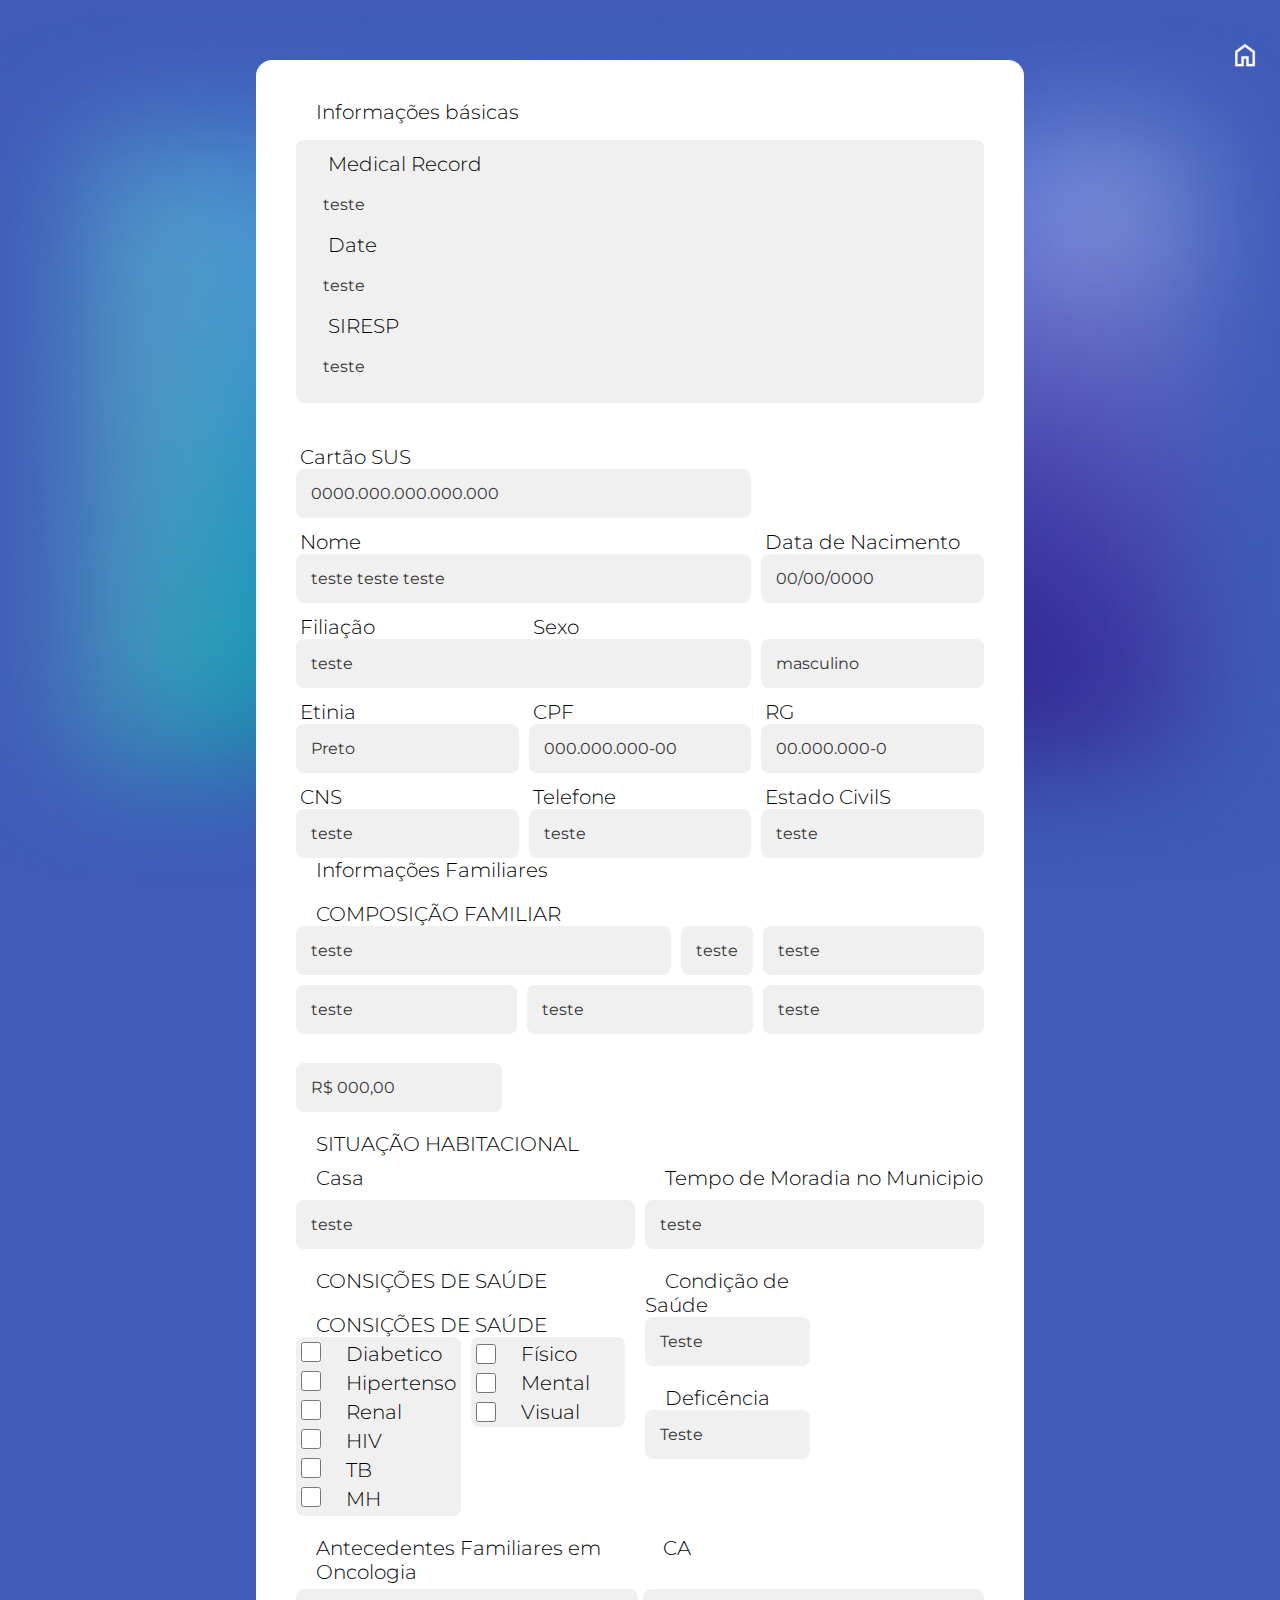
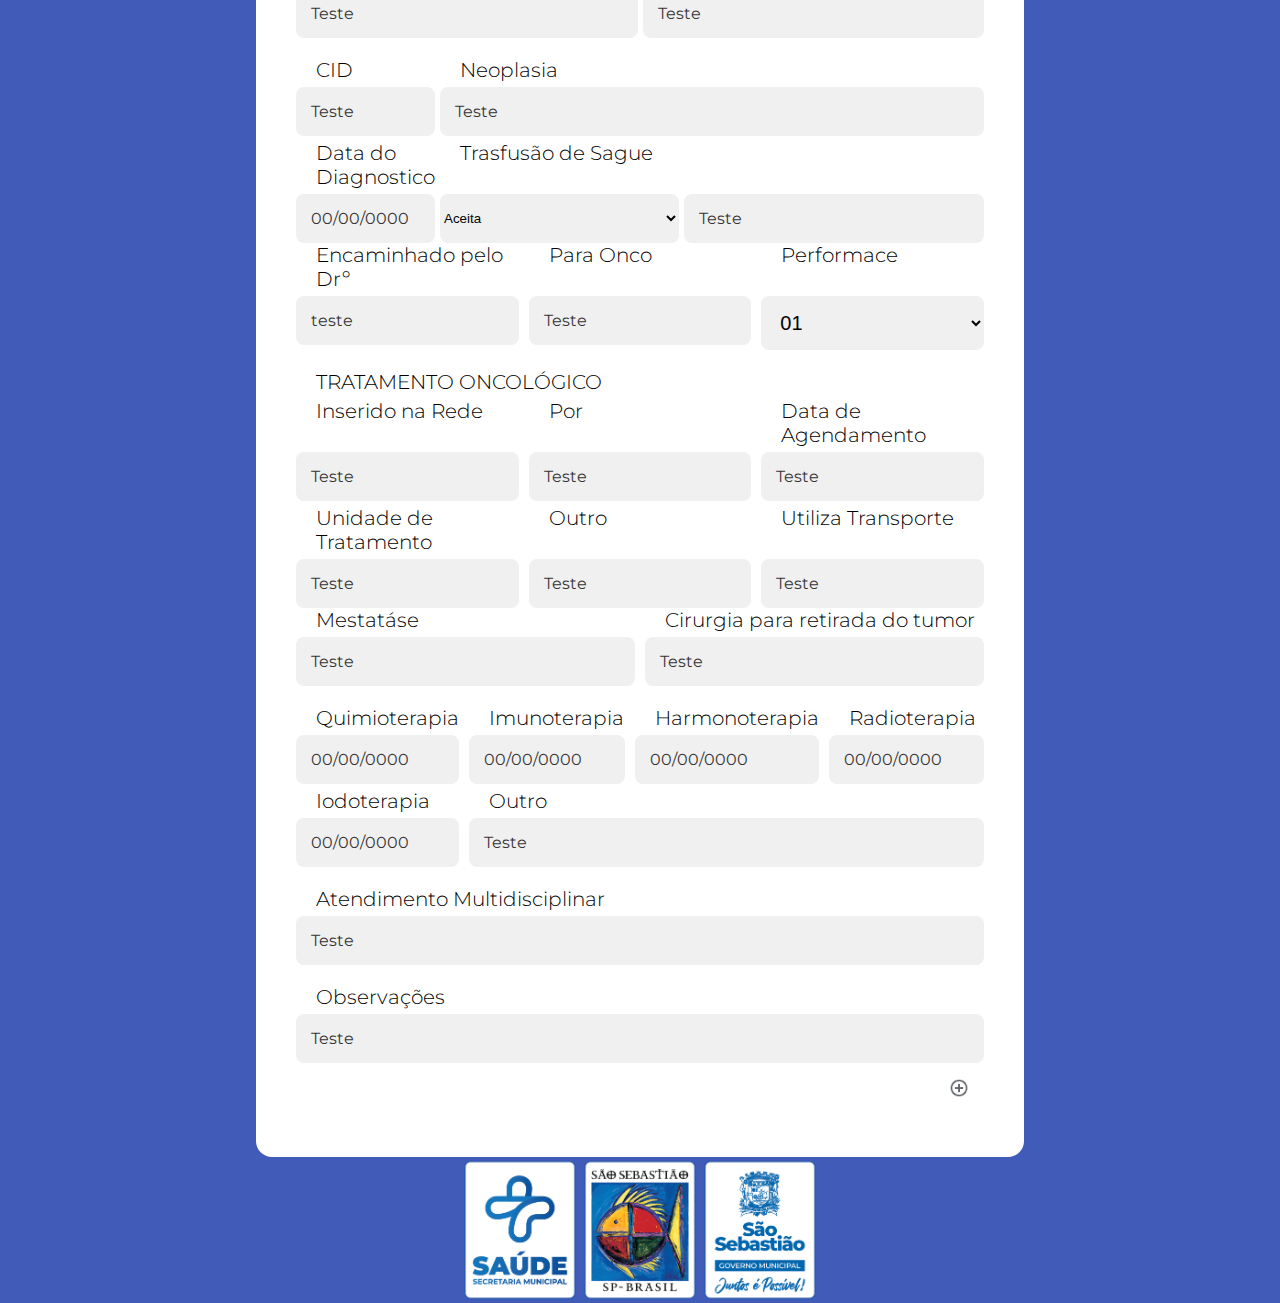
<file: src/html/cadastrado.html>
<!DOCTYPE html>
<html lang="pt-BR">
<head>
    <link rel="preconnect" href="https://fonts.googleapis.com">
    <link rel="preconnect" href="https://fonts.gstatic.com" crossorigin>
    <link href="https://fonts.googleapis.com/css2?family=Montserrat:ital,wght@0,100..900;1,100..900&display=swap" rel="stylesheet">
    <meta charset="UTF-8">
    <meta name="viewport" content="width=device-width, initial-scale=1.0">
    
    
    <link rel="stylesheet" href="../style/styleSelectTeste.css"/> 
 

        <title>Usuario cadastrado</title>
</head>
<body>

        <section id="base-information" class="container">
            <h2>
                Informações básicas
            </h2>
            <form action="/submit" method="post">
                <section class="header">
                                
                <div class="datafirst">
                        <label for="medicalRecord">Medical Record</label>
                        <div class="fieldOfdata" id="medicalRecord"> 
                            <p>teste</p>
                        </div>
                        
                        <label for="date">Date</label>
                        <div class="fieldOfdata" id="date">
                            <p>teste</p>
                        </div>

                        
                        <label for="SIRESP">SIRESP</label>
                        <div class="fieldOfdata" id="SIRESP">
                            <p>teste</p>
                        </div>
                </div>
                </section >

                <section class="personalInformations">
                    <label id="suaCard" class="label" for="suaCard">Cartão SUS</label>
                    <div id="suaCard">
                        <p>0000.000.000.000.000</p>
                    </div>

                    <label class="label" id="name" for="name">Nome</label>
                    <label class="label1gap" for="dateOfBirth">Data de Nacimento</label>
                    <div id="name">
                        <p>teste teste teste</p>
                    </div>
                    
                    <div id="dateOfBirth">
                        <p>00/00/0000</p>
                    </div> <!--campo de data -->
                    
                    <label class="label" for="afiliation">Filiação</label>
                    <label class="label1gap" for="gender">Sexo</label>

                    <div id="afiliation">
                        <p>teste</p>
                    </div> <!--campo de filiação -->
                    <div id="gender">
                        <p>masculino</p>
                    </div> <!--campo de sexo -->
                    



                    <label class="oneLabel" for="Raça">Etinia</label>
                    <label class="oneLabel" for="CPF">CPF</label>
                    <label class="oneLabel" for="RG">RG</label>

                    <div id="Raça"><p>Preto</p></div><!--campo de Etinia -->
                    <div id="CPF"><p>000.000.000-00</p></div><!--campo de CPF -->
                    <div id="RG"><p>00.000.000-0</p></div><!--campo de RG -->
                    

                    <label class="oneLabel" for="CNS">CNS</label>
                    <label class="oneLabel" for="phoneNumber">Telefone</label>
                    <label class="oneLabel" for="civilStatus">Estado CivilS</label>

                    <div id="CNS">
                        <p>teste</p>
                    </div><!--campo de cns -->
                    <div id="phoneNumber">
                        <p>teste</p>
                    </div><!--campo de PHONE -->
                    <div id="civilStatus">
                        <p>teste</p>
                    </div><!--campo de estado civil-->
                    
                </section>

            </form>

            <h2>
                Informações Familiares
            </h2>
            <form action="/submit" method="post">

                <section class="familyInformations">
                    <h5> 
                        COMPOSIÇÃO FAMILIAR
                    </h5>

                
                <section class="newMenber">
                    <div id="newMenberName" >
                        <p>teste</p>
                    </div>
                    <div id="newMenberOld" >
                        <p>teste</p>
                    </div>
                    <div id="newMenberPararents">
                        <p>teste</p>
                    </div>
                    <div id="newMenberEducation">
                        <p>teste</p>
                    </div>
                    <div id="newMenberProfession">
                        <p>teste</p>
                    </div>
                    <div id="newMenberIncome" >
                        <p>teste</p>
                    </div>

                    <br>
                </section>
                    
                <div id="newMenberIncomeTotal">
                    <p>R$ 000,00</p>
                </div>

                </section>



                <section class="home">
                    <h5>
                        SITUAÇÃO HABITACIONAL
                    </h5>

                    <label for="house">Casa</label>
                    <label for="stayHere">Tempo de Moradia no Municipio</label>

                    <div id="house">
                        <p>teste</p>
                    </div>               
                    <div id="stayHere">
                        <p>teste</p>
                    </div>

                </section>

            <section class="illnesses">

                <div class="health">
                        <h6>CONSIÇÕES DE SAÚDE</h6>
                        <h6>CONSIÇÕES DE SAÚDE</h6> <!--Legenda da segunda seção dessa div-->
                        <section class="healthdata">

                            <input id="Diabetic" type="checkbox">
                            <label for="Diabetic">Diabetico</label>

                            <input id="hypertensive" type="checkbox">
                            <label for="hypertensive">Hipertenso</label>
                            
                            <input id="renal" type="checkbox">
                            <label for="renal">Renal</label>

                            <input id="hiv" type="checkbox">
                            <label for="hiv">HIV</label>
                            
                            <input id="tb" type="checkbox">
                            <label for="tb">TB</label>
                            
                            <input id="mh" type="checkbox">
                            <label for="mh">MH</label>
                            
                        </section>

                    
                        <section class="healthdata disabled" >

                            <input id="physics" type="checkbox">
                            <label for="physics">Físico</label>

                            <input id="mental" type="checkbox">
                            <label for="mental">Mental</label>
                            
                            <input id="visual" type="checkbox">
                            <label for="visual">Visual</label>

                        </section>

                </div>

                <div class="health">

                    <section class="otherData">  

                        <label  for="otherCondition">Condição de Saúde</label>
                        <div id="otherCondition">
                            <p>Teste</p>
                        </div>

                        <label id="labelotherCondition" for="otherDeficiency">Deficência</label>
                        <div id="otherDeficiency">
                            <p>Teste</p>
                        </div>

                    </section>    

                </div>
            </section>


            <section class="antecedent">   
                    <label for="antecedentFamily">Antecedentes Familiares em Oncologia</label>
                    <label for="ca">CA</label>
                    
                    <div>
                        <p>Teste</p>
                    </div>                
                    <div id="ca">
                        <p>Teste</p>
                    </div>
            </section>

            <section class="oncology">
            
                <label id="CID" for="CID">CID</label>
                <label id="neoplasia" for="neoplasia">Neoplasia</label>

                <div id="CID">
                    <p>Teste</p>
                </div><!--CID-->            
                <div id="neoplasia">
                    <p>Teste</p>
                </div> <!--Neoplasia-->

                <label for="dateOfDiagnostic">Data do Diagnostico</label>
                <label id="trasfusionlabel" for="trasfusion">Trasfusão de Sague</label>
           

                <div id="dateOfDiagnostic">
                 <p>   00/00/0000</p>
                </div><!--data do diagnostico-->
                
                <select class="trasfusionBload"> <!--input de trasfus-->
                    <option value="aceita">Aceita</option>
                </select>
                
                

                <div id="chemotherapy">
                    <p>Teste</p>
                </div>

            </section>


            </form>

            <form action="/submit" method="post">

                <section class="dateDoctors">
                
                     <label for="forwardedBy">Encaminhado pelo Drº</label>
                     <label for="forOnco">Para Onco</label>
                     <label for="performance">Performace</label>
     
                     <div id="forwardedBy" type="text">
                        <p>teste</p>
                     </div><!--Encaminhado pelo Drº-->            
                     <div id="forOnco">
                        <p>Teste</p>
                     </div><!--Para Onco-->            
                     <select id="performance"> <!--Performace-->
                         <option value="1">01</option>             
                     </select>
                 
                </section>
     
                <section class="treatment">
                 <h6>TRATAMENTO ONCOLÓGICO</h6>
                     <label for="">Inserido na Rede</label>
                     <label for="">Por</label>
                     <label for="">Data de Agendamento</label>
     
                     <div>
                        <p>Teste</p>
                     </div>
                     <div>
                        <p>Teste</p>
                     </div>
                     <div>
                        <p>Teste</p>
                     </div>
     
                     <label for="">Unidade de Tratamento</label>
                     <label for="">Outro</label>
                     <label for="">Utiliza Transporte</label>
                     <div>
                        <p>Teste</p>
                    </div>
                     <div>
                        <p>Teste</p>
                    </div>
                     <div>
                        <p>Teste</p>
                    </div>
     
     
                </section>
     
                <section class="surgery">
                     <label for="metastasis">Mestatáse</label>
                     <label for="surgeryDate">Cirurgia para retirada do tumor</label>
     
                     <div id="metastasis">
                        <p>Teste</p>
                     </div>         
                     <div id="surgeryDate">
                        <p>Teste</p>
                     </div>
     
                </section>
     
                <section class="treatmentDates">
                     <label for="quimioterapia">Quimioterapia</label>
                     <label for="imunoterapia">Imunoterapia</label>
                     <label for="harmonoterapia">Harmonoterapia</label>
                     <label for="radioterapia">Radioterapia</label>
     
     
                     <div id="quimioterapia" >
                        <p>00/00/0000</p>
                     </div><!--Quimioterapia-->               
                     <div id="imunoterapia" >
                        <p>00/00/0000</p>
                     </div> <!--Im</div>unoterapia-->              
                     <div id="harmonoterapia" >
                        <p>00/00/0000</p>
                     </div> <!--Harmonoterapia-->              
                     <div id="radioterapia" >
                        <p>00/00/0000</p>
                     </div> <!--Radioterapia-->
     
     
     
                     <label for="iodoterapia">Iodoterapia</label>
                     <label id="outro" for="outro">Outro</label>
     
                     <div id="iodoterapia">
                        <p>00/00/0000</p>
                    </div>
                    <div id="outro">
                        <p>Teste</p>
                    </div>
     
     
                </section>
     
                <section id="otherObs" class="other">
                         <label for="atendiment">Atendimento Multidisciplinar</label>
                         <div>
                            <p>Teste</p>
                         </div>
     
                         <label for="observations">Observações</label>
                         <div class="obs">
                            <p>Teste</p>
                         </div>
                       
                         <nav id="moreMember">
                            <span id="moreMemberFamily" class="moreMember">
                                <img src="../utils/add_circle_24dp_5F6368_FILL0_wght400_GRAD0_opsz24.png" alt="">
                            </span>                            
                        </nav>

                </section>
     
                
              </form>

            
        
        </section>

  <div id="containerHome">
    <img src="../utils/home_24dp_5F6368_FILL0_wght400_GRAD0_opsz24.png" alt="Icone prara voltar ao opções">
  </div>
    <footer>
        <img class="imgfooter" src="../utils/Logos-02.png" alt="">
        <img class="imgfooter" src="../utils/Logos-03.png" alt="">
        <img class="imgfooter" src="../utils/Logos-04.png" alt="">
    </footer>
    <script src="../js/cadUser.js"></script>
</body>
</html>
</file>
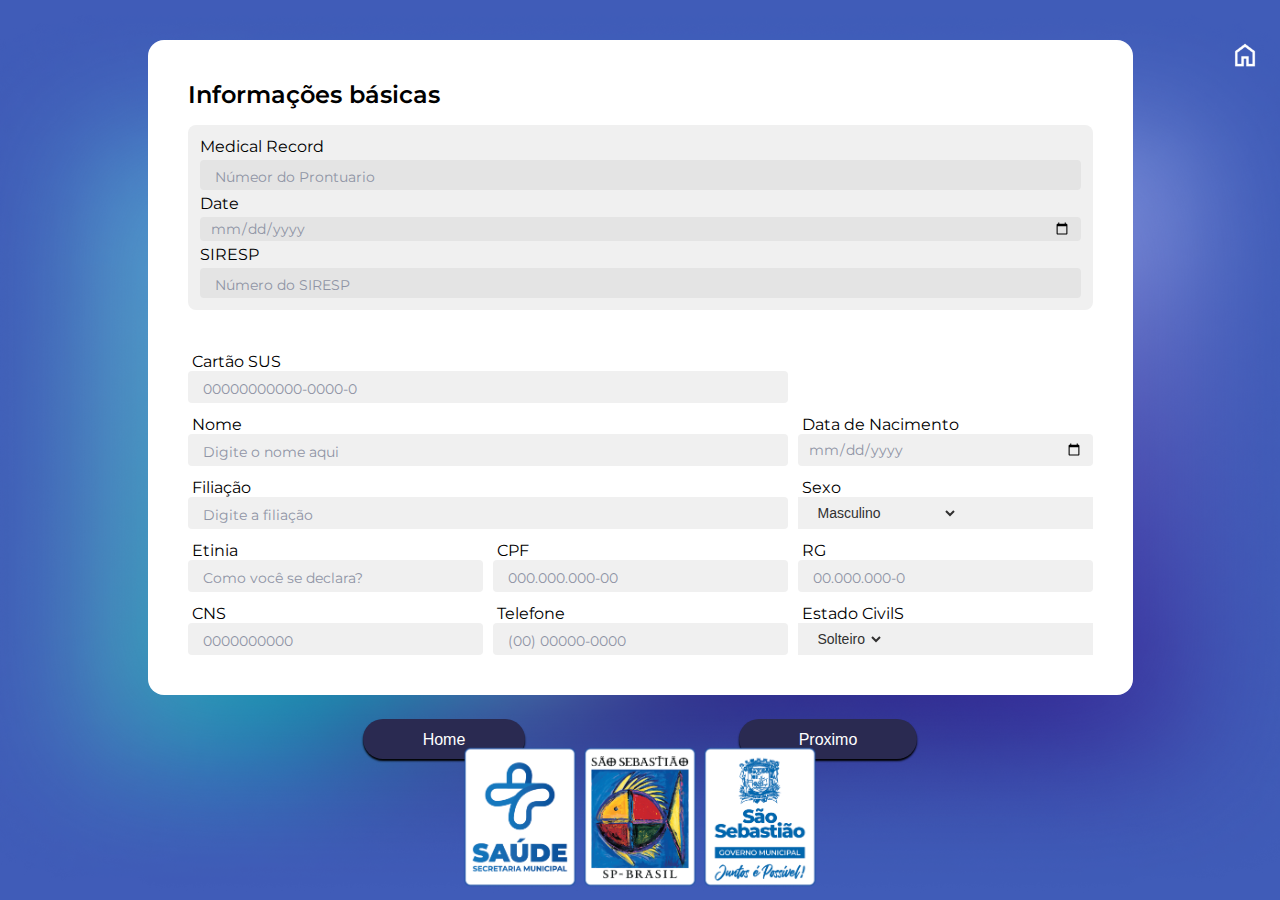
<file: src/html/registerClient.html>
<!DOCTYPE html>
<html lang="pt-BR">
<head>
    <link rel="preconnect" href="https://fonts.googleapis.com">
    <link rel="preconnect" href="https://fonts.gstatic.com" crossorigin>
    <link href="https://fonts.googleapis.com/css2?family=Montserrat:ital,wght@0,100..900;1,100..900&display=swap" rel="stylesheet">
    <meta charset="UTF-8">
    <meta name="viewport" content="width=device-width, initial-scale=1.0">
    <link rel="stylesheet" href="../style/registerClientPag1.css"/>  
       
    <title>Basic Informations</title>
</head>
<body>

    <main class="container">
      <section class="formContainer">
        <h2>
            Informações básicas
        </h2>
         <form action="/submit" method="post">
            <section class="header">
                               
               <div class="datafirst">
                    <label for="medicalRecord">Medical Record</label>
                    <input class="fieldOfdata" type="text" id="medicalRecord" name="medicalRecord" placeholder="Númeor do Prontuario" >
                    
                    <label for="date">Date</label>
                    <input class="fieldOfdata" type="date" id="date" name="medicalRecord" >
                    
                    <label for="SIRESP">SIRESP</label>
                    <input class="fieldOfdata" type="text" id="SIRESP" name="medicalRecord" placeholder="Número do SIRESP">
               </div>
            </section >

            <section class="personalInformations">
                <label class="label" for="suaCard">Cartão SUS</label>
                <input type="text" id="suaCard" placeholder="00000000000-0000-0">

                <label class="label" for="name">Nome</label>
                <label class="label1gap" for="dateOfBirth">Data de Nacimento</label>
                <input type="text" id="name" placeholder="Digite o nome aqui">

                
                <input type="date" id="dateOfBirth" placeholder=""> <!--campo de data -->
                
                <label class="label" for="afiliation">Filiação</label>
                <label class="label1gap" for="gender">Sexo</label>

                <input type="text" id="afiliation" placeholder="Digite a filiação"> <!--campo de filiação -->
                
                <div class="gender" class="optionSelect">
                    <select id="valueOfSelected" id="gender" class="gender" class="selecte">
                        <option  value="consult">Masculino</option>
                        <option  value="register">Feminino</option>
                        <option  value="register">Outoros</option>
                        <option  value="register">Prefiro não informar</option>
                    </select>
                </div>
                



                <label class="oneLabel" for="Raça">Etinia</label>
                <label class="oneLabel" for="CPF">CPF</label>
                <label class="oneLabel" for="RG">RG</label>

                <input type="text" id="Raça" placeholder="Como você se declara?"><!--campo de Etinia -->
                <input type="text" id="CPF" placeholder="000.000.000-00"><!--campo de CPF -->
                <input type="text" id="RG" placeholder="00.000.000-0"><!--campo de RG -->
                

                <label class="oneLabel" for="CNS">CNS</label>
                <label class="oneLabel" for="phoneNumber">Telefone</label>
                <label class="oneLabel" for="civilStatus">Estado CivilS</label>

                <input type="text" id="CNS" placeholder="0000000000"><!--campo de cns -->
                <input type="text" id="phoneNumber" placeholder="(00) 00000-0000"><!--campo de PHONE -->
                <div class="gender" class="optionSelect"><!--campo de estado civil-->
                    <select id="valueOfSelected" id="gender" class="gender" class="selecte">
                        <option  value="consult">Solteiro</option>
                        <option  value="register">Casado</option>
                        <option  value="register">Outoros</option>
                    </select>
                </div>
                
            </section>

         </form>
      </section>
         <nav>
            <!-- mudar caminho com js -->
                <button id="homeButton" class="buttonBase" >
                    Home
                </button>
                <button id="nextButton" class="buttonBase" type="submit">
                    Proximo
                 </button>
        </nav>
       
    </main>

 
    <div id="containerHome">
        <img src="../utils/home_24dp_5F6368_FILL0_wght400_GRAD0_opsz24.png" alt="Icone prara voltar ao opções">
      </div>
      
    <footer>
   


  
            <img class="imgfooter" src="../utils/Logos-02.png" alt="">
            <img class="imgfooter" src="../utils/Logos-03.png" alt="">
            <img class="imgfooter" src="../utils/Logos-04.png" alt="">
       
    </footer>

    <script src="../js/registerPG1.js"></script>
   
</body>
</html>
</file>
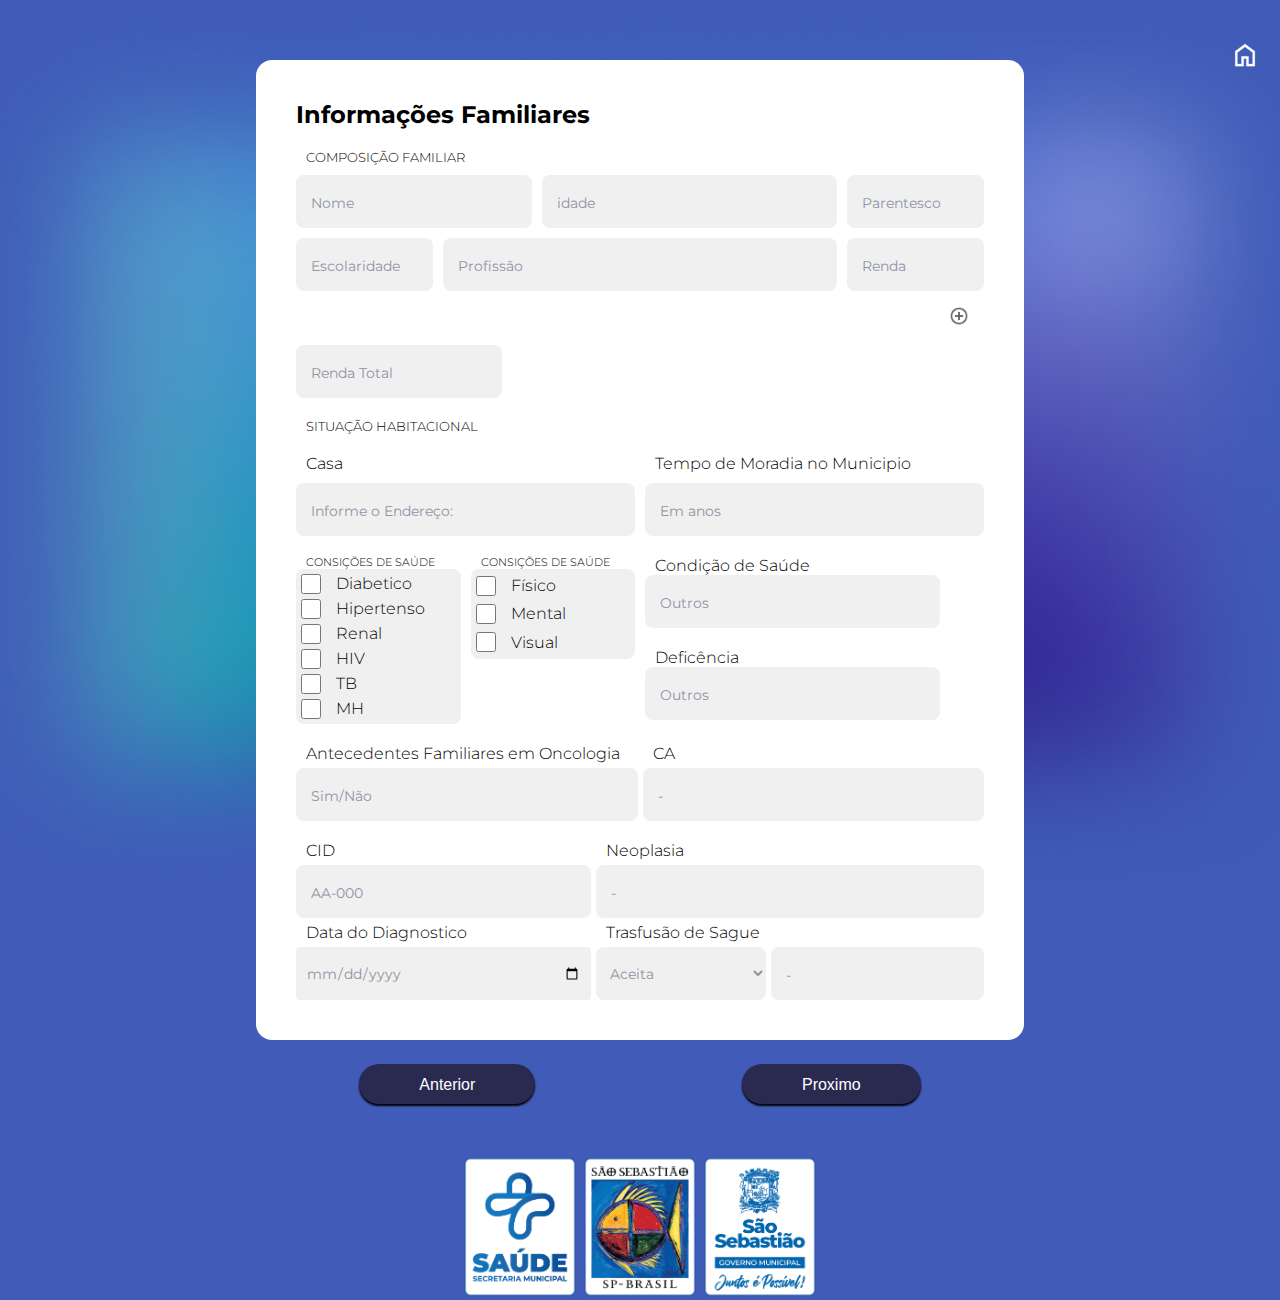
<file: src/html/registerClientFamily.html>
<!DOCTYPE html>
<html lang="pt-BR">
<head>
    <link rel="preconnect" href="https://fonts.googleapis.com">
    <link rel="preconnect" href="https://fonts.gstatic.com" crossorigin>
    <link href="https://fonts.googleapis.com/css2?family=Montserrat:ital,wght@0,100..900;1,100..900&display=swap" rel="stylesheet">
    <meta charset="UTF-8">
    <meta name="viewport" content="width=device-width, initial-scale=1.0">
    <link rel="stylesheet" href="../style/registerClientPag2.css"/>  
       
    
    <title>Informations Family</title>
</head>
<body>

    <main class="container">
        <h2>
            Informações Familiares
        </h2>
         <form action="/submit" method="post">

            <section class="familyInformations">
                <h5> 
                     COMPOSIÇÃO FAMILIAR
                </h5>

               
              <div id="members" id="containerId">
                <section class="newMenber">
                    <input type="text" id="newMenberName" placeholder="Nome">
                    <input type="text" id="newMenberOld" placeholder="idade">
                    <input type="text" id="newMenberPararents" placeholder="Parentesco">
                    <input type="text" id="newMenberEducation" placeholder="Escolaridade">
                    <input type="text" id="newMenberProfession" placeholder="Profissão">
                    <input type="text" id="newMenberIncome" placeholder="Renda">
                </section>
    
               
              </div>
                

            <nav id="moreMember">
                <span id="moreMemberFamily" class="moreMember">
                    <img src="../utils/add_circle_24dp_5F6368_FILL0_wght400_GRAD0_opsz24.png" alt="">
                </span>
            </nav>

            <input type="text" id="newMenberIncomeTotal" placeholder="Renda Total">

            </section>

            <section class="home">
                <h5>
                    SITUAÇÃO HABITACIONAL
                </h5>

                <label for="house">Casa</label>
                <label for="stayHere">Tempo de Moradia no Municipio</label>

                <input id="house" type="text" placeholder="Informe o Endereço:">               
                <input id="stayHere" type="text" placeholder="Em anos">

            </section>

           <section class="illnesses">

               <div class="health">
                    <h6>CONSIÇÕES DE SAÚDE</h6>
                    <h6>CONSIÇÕES DE SAÚDE</h6> <!--Legenda da segunda seção dessa div-->
                    <section class="healthdata">

                        <input id="Diabetic" type="checkbox">
                        <label for="Diabetic">Diabetico</label>

                        <input id="hypertensive" type="checkbox">
                        <label for="hypertensive">Hipertenso</label>
                        
                        <input id="renal" type="checkbox">
                        <label for="renal">Renal</label>

                        <input id="hiv" type="checkbox">
                        <label for="hiv">HIV</label>
                        
                        <input id="tb" type="checkbox">
                        <label for="tb">TB</label>
                        
                        <input id="mh" type="checkbox">
                        <label for="mh">MH</label>
                        
                    </section>

                  
                    <section class="healthdata disabled" >

                        <input id="physics" type="checkbox">
                        <label for="physics">Físico</label>

                        <input id="mental" type="checkbox">
                        <label for="mental">Mental</label>
                        
                        <input id="visual" type="checkbox">
                        <label for="visual">Visual</label>

                    </section>

               </div>

               <div class="health">

                <section class="otherData">  

                    <label  for="otherCondition">Condição de Saúde</label>
                    <input id="otherCondition" type="text" placeholder="Outros">

                    <label id="labelotherCondition" for="otherDeficiency">Deficência</label>
                    <input id="otherDeficiency" type="text" placeholder="Outros">

                </section>    

            </div>
           </section>


           <section class="antecedent">   
                <label for="antecedentFamily">Antecedentes Familiares em Oncologia</label>
                <label for="ca">CA</label>
                
                <input type="text" placeholder="Sim/Não">                
                <input id="ca" type="text" placeholder="-">
           </section>

           <section class="oncology">
           
            <label id="CID" for="CID">CID</label>
            <label id="neoplasia" for="neoplasia">Neoplasia</label>

            <input id="CID" type="text" placeholder="AA-000"><!--CID-->            
            <input id="neoplasia" type="text" placeholder="-"> <!--Neoplasia-->







            <label for="dateOfDiagnostic">Data do Diagnostico</label>
            <label id="trasfusionlabel" for="trasfusion">Trasfusão de Sague</label>

           

            <input id="dateOfDiagnostic" type="date"><!--data do diagnostico-->
            
            <select class="trasfusionBload"> <!--input de trasfus-->
                <option value="aceita">Aceita</option>
                <option value="nao_aceita">Não Aceita</option>
            </select>
            
               

            <input id="chemotherapy" type="text" placeholder="-">

           </section>


         </form>
       
    </main>

    <nav>
        <!-- mudar caminho com js -->
            <button id="homeButton" class="buttonBase" >
                Anterior
            </button>
            <button id="nextButton" class="buttonBase" type="submit">
                Proximo
             </button>
    </nav>

    <div id="containerHome">
        <img src="../utils/home_24dp_5F6368_FILL0_wght400_GRAD0_opsz24.png" alt="Icone prara voltar ao opções">
      </div>
      
    <footer>

            <img class="imgfooter" src="../utils/Logos-02.png" alt="">
            <img class="imgfooter" src="../utils/Logos-03.png" alt="">
            <img class="imgfooter" src="../utils/Logos-04.png" alt="">
       
    </footer>
    <script src="../js/registerPG2.js"></script>
</body>
</html>
</file>
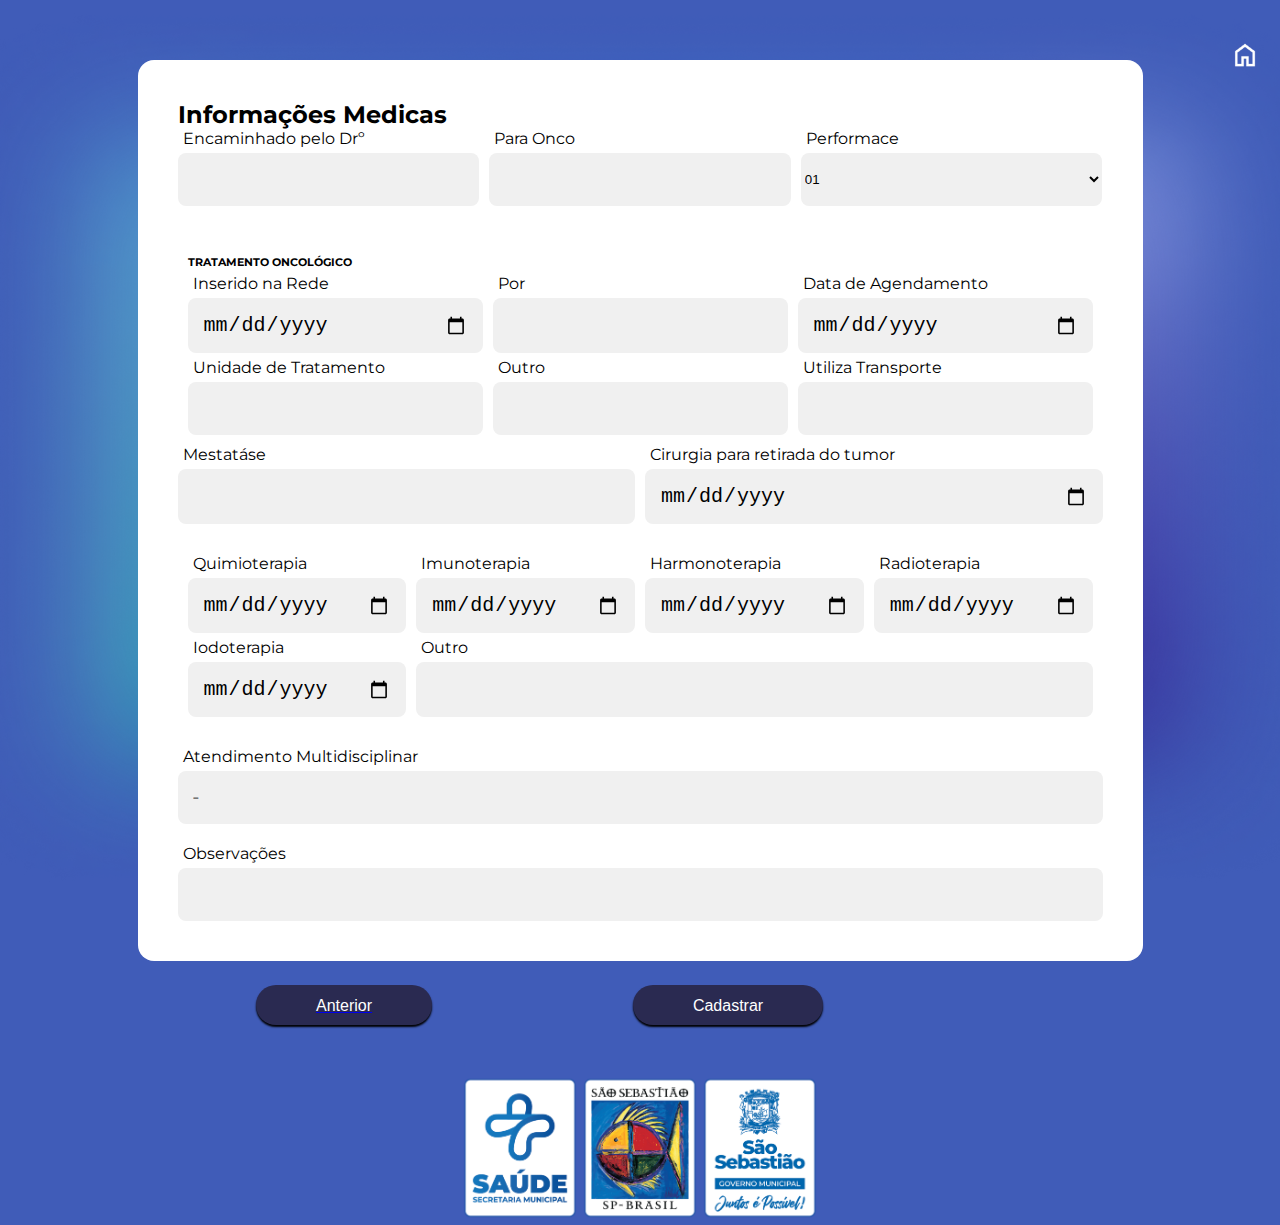
<file: src/html/registerMedicalInformation.html>
<!DOCTYPE html>
<html lang="pt-BR">
<head>
    <link rel="preconnect" href="https://fonts.googleapis.com">
    <link rel="preconnect" href="https://fonts.gstatic.com" crossorigin>
    <link href="https://fonts.googleapis.com/css2?family=Montserrat:ital,wght@0,100..900;1,100..900&display=swap" rel="stylesheet">
    <meta charset="UTF-8">
    <meta name="viewport" content="width=device-width, initial-scale=1.0">
    <link rel="stylesheet" href="../style/registerClientPag3.css"/>  
       
    
    <title>Medical Informations</title>
</head>
<body>

    <main class="container">
        <h2>
            Informações Medicas
        </h2>
         <form action="/submit" method="post">

           <section class="dateDoctors">
           
                <label for="forwardedBy">Encaminhado pelo Drº</label>
                <label for="forOnco">Para Onco</label>
                <label for="performance">Performace</label>

                <input id="forwardedBy" type="text"><!--Encaminhado pelo Drº-->            
                <input id="forOnco" type="text"><!--Para Onco-->            
                <select id="performance"> <!--Performace-->
                    <option value="1">01</option>
                    <option value="2">02</option>
                    <option value="3">03</option>
                    <option value="4">04</option>
                    <option value="5">05</option>                
                </select>
            
           </section>

           <section class="treatment">
            <h6>TRATAMENTO ONCOLÓGICO</h6>
                <label for="">Inserido na Rede</label>
                <label for="">Por</label>
                <label for="">Data de Agendamento</label>

                <input type="date">
                <input type="text">
                <input type="date">

                <label for="">Unidade de Tratamento</label>
                <label for="">Outro</label>
                <label for="">Utiliza Transporte</label>
                <input type="text">
                <input type="text">
                <input type="text">


           </section>

           <section class="surgery">
                <label for="metastasis">Mestatáse</label>
                <label for="surgeryDate">Cirurgia para retirada do tumor</label>

                <input id="metastasis" type="text">          
                <input id="surgeryDate" type="date">

           </section>

           <section class="treatmentDates">
                <label for="quimioterapia">Quimioterapia</label>
                <label for="imunoterapia">Imunoterapia</label>
                <label for="harmonoterapia">Harmonoterapia</label>
                <label for="radioterapia">Radioterapia</label>


                <input id="quimioterapia" type="date"> <!--Quimioterapia-->               
                <input id="imunoterapia" type="date"> <!--Imunoterapia-->              
                <input id="harmonoterapia" type="date"> <!--Harmonoterapia-->              
                <input id="radioterapia" type="date"> <!--Radioterapia-->



                <label for="iodoterapia">Iodoterapia</label>
                <label id="outro" for="outro">Outro</label>

                <input id="iodoterapia" type="date">
                <input id="outro" type="text">


           </section>

           <section class="other">
                    <label for="atendiment">Atendimento Multidisciplinar</label>
                    <input type="text" placeholder="-">

                    <label for="observations">Observações</label>
                    <input class="obs" type="text">
           </section>

           
         </form>
       
    </main>

    <nav>
        <!-- mudar caminho com js -->
        <a href="./registerClient.html">
            <button class="buttonBase">
                Anterior
            </button>
        </a>
        <button class="buttonBase" >
           Cadastrar
        </button>
    </nav>

    <div id="containerHome">
        <img src="../utils/home_24dp_5F6368_FILL0_wght400_GRAD0_opsz24.png" alt="Icone prara voltar ao opções">
      </div>
      
    <footer>

            <img class="imgfooter" src="../utils/Logos-02.png" alt="">
            <img class="imgfooter" src="../utils/Logos-03.png" alt="">
            <img class="imgfooter" src="../utils/Logos-04.png" alt="">
       
    </footer>
</body>
</html>
</file>
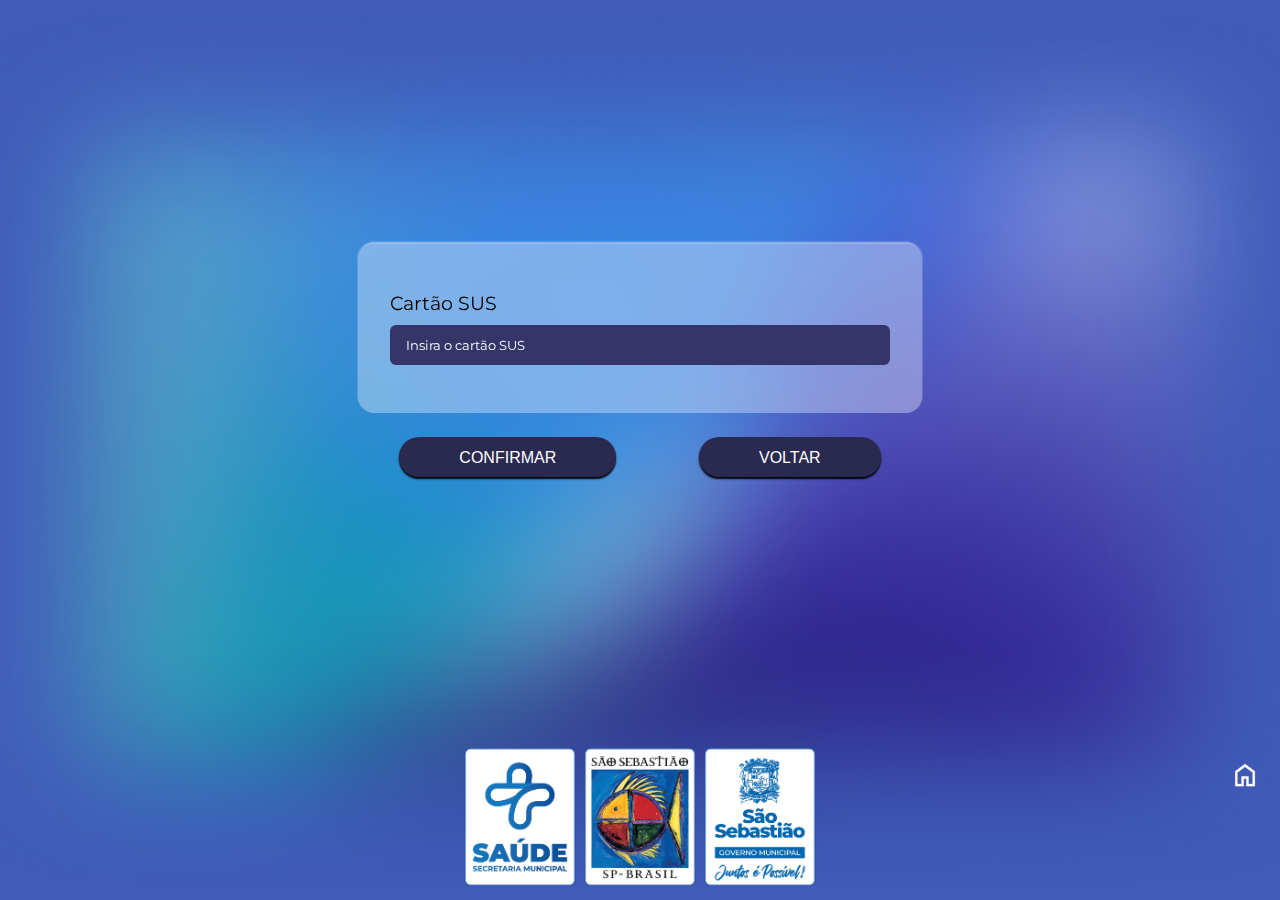
<file: src/html/searchClient.html>
<!DOCTYPE html>
<html lang="pt-BR">
<head>
    <link rel="preconnect" href="https://fonts.googleapis.com">
    <link rel="preconnect" href="https://fonts.gstatic.com" crossorigin>
    <link href="https://fonts.googleapis.com/css2?family=Montserrat:ital,wght@0,100..900;1,100..900&display=swap" rel="stylesheet">
    <meta charset="UTF-8">
    <meta name="viewport" content="width=device-width, initial-scale=1.0">
    <link rel="stylesheet" href="../style/stylesearchClient.css"/>    
    <title>Buscar Cliente</title>
</head>
<body>
    <section>
        <main class="container">
            <nav class="navAction">
                <h3 class="title">Cartão SUS</h3>
                <div class="optionSelect">
                    <input id="cardSUSUser" class="cardSUS" type="text" placeholder="Insira o cartão SUS">
                </div>
    
            </nav>

            <!-- Redirecionar novamento apos JS -->

            <div id="optionsButtons">
            
                <button id="confirmation" class="buttonBase">
                    CONFIRMAR
                </button>
                <button id="homeButton" class="buttonBase">
                    VOLTAR
                </button>
            </div>


        </main>
    </section>

    <div id="containerHome">
        <img src="../utils/home_24dp_5F6368_FILL0_wght400_GRAD0_opsz24.png" alt="Icone prara voltar ao opções">
      </div>
    <footer>
        <img class="imgfooter" src="../utils/Logos-02.png" alt="">
        <img class="imgfooter" src="../utils/Logos-03.png" alt="">
        <img class="imgfooter" src="../utils/Logos-04.png" alt="">
    </footer>

    <script src="../js/searchClient.js"></script>
</body>
</html>
</file>
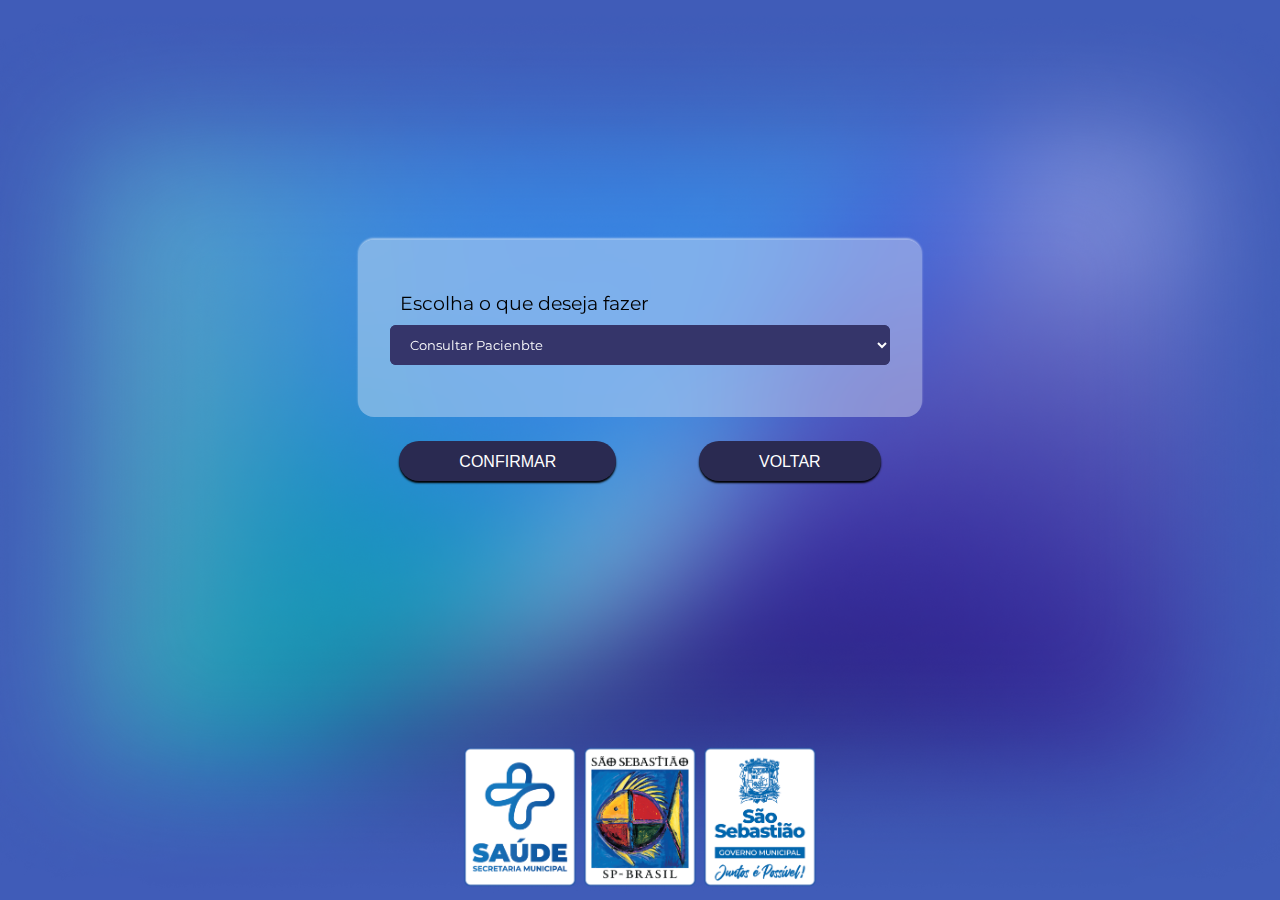
<file: src/html/selectAction.html>
<!DOCTYPE html>
<html lang="pt-BR">
<head>
    <link rel="preconnect" href="https://fonts.googleapis.com">
    <link rel="preconnect" href="https://fonts.gstatic.com" crossorigin>
    <link href="https://fonts.googleapis.com/css2?family=Montserrat:ital,wght@0,100..900;1,100..900&display=swap" rel="stylesheet">
    <meta charset="UTF-8">
    <meta name="viewport" content="width=device-width, initial-scale=1.0">
    <link rel="stylesheet" href="../style/styleSelectAction.css"/> 
        <title>Action</title>
</head>
<body>
    <section>
        <main class="container">
            <nav class="navAction">
                <h3>Escolha o que deseja fazer</h3>
                <div class="optionSelect">


                    <select id="valueOfSelected" class="selecte"> <!--input de trasfus-->
                        <option value="consult">Consultar Pacienbte</option>
                        <option value="register">Cadastrar Paciente</option>
                    </select>
                </div>
                <div class="optionsItens view">
                    <ul class="listaOfOptions">
                        <li id="register">Cadastrar Paciente</li>
                        <li id="search">Buscar Paciente</li>
                    </ul>
                </div>
            </nav>

            <!-- Redirecionar novamento apos JS -->
        <div id="optionsButtons">
            
            <button id="confirmation" class="buttonBase">
                CONFIRMAR
            </button>
            <button id="homeButton" class="buttonBase">
                VOLTAR
            </button>
        </div>
  

        </main>
    </section>

    <footer>
        <img class="imgfooter" src="../utils/Logos-02.png" alt="">
        <img class="imgfooter" src="../utils/Logos-03.png" alt="">
        <img class="imgfooter" src="../utils/Logos-04.png" alt="">
    </footer>

    <script src="../js/scriptAction.js"></script>
</body>
</html>
</file>
<file: src/style/styleSelectTeste.css>
@import url(./reset.css);
@import url(./buttonsBase.css);
@import url('./centerOfBackgroud.css');
@import url('./buttonHome.css');

body {
    display: flex;
    background-image: url(../utils/Backgroud-2.png);
    width: 100vw;
    height: 100vh;
    background-color: #405cb8;
    flex-direction: column;
}

.container {
    background-color: #fff;
    margin: auto;
    border-radius: 16px;
    padding: 40px;
    margin-top: 60px;
    width: 60%;
}

input, p, #performance {
    padding: 15px;
    font-size: 20px;
    border: none;
    background-color: #f0f0f0;
    border-radius: 8px;
}

h1 {
    color: #f0f0f0;
}

h2 {
    font-weight: 600;
    margin-bottom: 16px;
}

h5, h6 {
    margin-top: 20px;
}

nav {
    margin: auto;
    width: 60vw;
    display: flex;
    justify-content: space-between;
    padding-bottom: 50px;
}

footer {
    display: flex;
    justify-content: center;
    margin-bottom: 50px;
}

footer > img {
    width: 120px;
}

.datafirst  {
    display: flex;
    flex-direction: column;
    justify-content: space-around;
    background-color: #f0f0f0;
    padding: 12px;
    width: 100%;
    border-radius: 8px;
    margin: auto;
    gap: 4px;
}

.datafirst > input {
    border: none;
    background-color: #e4e4e4;
    border-radius: 4px;
}

#avatar {
    max-width: 150px;
    background-color: aqua;
    border-radius: 50%;
}

.personalInformations {
    margin-top: 30px;
    display: grid;
    grid-template-columns: repeat(3, 1fr);
    column-gap: 10px;
}

.personalInformations > input {
    height: 32px;
    border: none;
    background-color: #f0f0f0;
    border-radius: 4px;
}

.label, .label1gap, .oneLabel {
    margin-top: 12px;
    padding: 0 0 0 4px;
}
#suaCard{
    grid-column: span 4;
}

#suaCard, #name, #afiliation {
    grid-column: span 2;
}

.newMenber {
    display: grid;
    grid-template-columns: repeat(9, 1fr);
    gap: 10px;
}

#newMenberName {
    grid-column: span 5;
}

#newMenberPararents, #newMenberEducation, #newMenberProfession, #newMenberIncome {
    grid-column: span 3;
}

#newMenberIncomeTotal {
    width: 30%;
}

#moreMember {
    display: flex;
    width: 100%;
    justify-content: end;
    padding: 15px;
}

.moreMember > img {
    width: 20px;
    cursor: pointer;
}

.home {
    display: grid;
    grid-template-columns: repeat(2, 1fr);
    gap: 10px;
}

.home > h5 {
    grid-column: span 2;
}

h6 {
    grid-column: span 3;
}

.illnesses, .health {
    display: grid;
    grid-template-columns: repeat(2, 1fr);
    column-gap: 10px;
}

.healthdata {
    background-color: #f0f0f0;
    display: grid;
    grid-template-columns: 1fr 8fr;
    border-radius: 8px;
    gap: 5px;
    padding: 5px;
}

.healthdata > input {
    width: 20px;
    height: 20px;
    background-color: aqua;
}

.disabled {
    height: 100%;
    align-items: center;
    height: 90px;
}

.otherData {
    margin-top: 20px;
}

#otherCondition {
    margin-bottom: 20px;
}

.antecedent {
    display: grid;
    grid-template-columns: repeat(2, 1fr);
    gap: 5px;
    margin-top: 20px;
}

.oncology {
    display: grid;
    grid-template-columns: repeat(10, 1fr);
    gap: 5px;
    margin-top: 20px;
}

#CID {
    grid-column: span 1;
}

#neoplasia {
    grid-column: span 9;
}

#dateOfDiagnostic {
    grid-column: span 1;
}

.trasfusionBload {
    grid-column: span 4;
    background-color: #f0f0f0;
    border: none;
    border-radius: 8px;
}

#trasfusion {
    grid-column: span 6;
    background-color: #405cb8;
}

#trasfusionlabel {
    grid-column: span 9;
}

#chemotherapy {
    grid-column: span 5;
}

.dateDoctors, .treatment, .treatmentDates {
    display: grid;
    grid-template-columns: repeat(3, 1fr);
    column-gap: 10px;
    row-gap: 5px;
}

.treatmentDates {
    grid-template-columns: repeat(4, 1fr);
    margin-top: 20px;

}

#outro {
    grid-column: span 3;
}

.other {
    display: flex;
    flex-direction: column;
}

.other > label {
    margin: 20px 0 5px 0;
}

.surgery {
    display: grid;
    grid-template-columns: repeat(2, 1fr);
    column-gap: 10px;
    row-gap: 5px;
}

label {
    padding: 0 0 0 5px;
}

/* Responsividade */
@media (max-width: 1024px) {
    .container {
        width: 60%;
    }
    nav {
        width: 80vw;
    }
}

@media (max-width: 768px) {
    .container {
        width: 80%;
    }
    .personalInformations {
        grid-template-columns: 1fr;
    }
    .newMenber {
        grid-template-columns: 1fr;
    }
    .health, .home, .illnesses {
        grid-template-columns: 1fr;
    }
}

@media (max-width: 480px) {
    .container {
        width: 95%;
        padding: 20px;
    }
    h1, h2 {
        font-size: 1.2rem;
    }
    input {
        font-size: 16px;
        padding: 10px;
    }
}


p {
    color: rgb(54, 53, 53);
    font-size: 16px;
}

label, h5, h6, h2 {
    color: (54, 53, 53);
    font-size: 20px;
    font-weight: 300;
    padding: 0 0 0 20px;
}
</file>
<file: src/style/registerClientPag1.css>
@import url(./reset.css);
@import url(./buttonsBase.css);
@import url('./centerOfBackgroud.css');
@import url('./styleDate.css');
@import url('./buttonHome.css');

body{
  display: flex;
    background-image: url(../utils/Backgroud-2.png);
    width: 100vw;
    height: 100vh;
    background-color: #405cb8;
    flex-direction: column;
}


h1 {
    color: #f0f0f0;
}
.formContainer{
    background-color: #fff ;}

.container, .formContainer{

margin: auto;
border-radius: 16px;
padding: 40px;
margin-top: -0px;
}
.header{
    display: flex;
}

h2 {
    font-weight: 600;
    margin-bottom: 16px;

}



.gender{
    display: flex;
    align-items: center;
    border: none;
    background-color: #f0f0f0;

    font-size: 14px;
    color: rgb(49, 48, 48);
    padding: 0 0 0 8px;

}

.datafirst {
    display: flex;
    flex-direction: column;
    justify-content: space-around;
    background-color: #f0f0f0;
    padding: 12px;
    width: 100%;
    border-radius: 8px;
    margin: auto;
    gap: 4px;
}
.datafirst > input {
    border: none;
    background-color: #e4e4e4;
    border-radius: 4px;
}

#avatar{
    max-width: 150px;
    background-color: aqua;
    border-radius: 50%;
}
.gende{
    background-color:#f0f0f0 ;
    border: none;
}
                   
.fieldOfdata {
    height: 24px;
}
.personalInformations >input{
    height: 32px;
}
.personalInformations {
    margin-top: 30px;
    display: grid;
    grid-template-columns: repeat(3, 1fr);
    column-gap: 10px;
}

.label{
    grid-column: span 2;
    margin-top: 12px;
    padding: 0 0 0 4px ;


}

.label1gap{
    margin-top: 12px;
    padding: 0 0 0 4px ;

}

.oneLabel{
    margin-top: 12px;
    padding: 0 0 0 4px ;


}

#suaCard, #name, #afiliation {
    grid-column: span 2;
}

.personalInformations > input {
    flex-direction: column;
    border: none;
    background-color: #f0f0f0;
    border-radius: 4px;
}



input {
    padding: 15px;
    font-size: 20px;
}

nav {
    margin: auto;
    width: 60vw;
    display: flex;
    justify-content: space-between;
    padding-bottom: 50px;
}

footer > img {
    width: 120px;
}
footer {
    display: flex;
    position: absolute;
    bottom: 10px;
    left: 50%; 
    transform: translate(-50%);
}

input::placeholder{
    color: #8f94a5;
    font-size: 14px;
    font-family: "Montserrat", sans-serif;
}
</file>
<file: src/style/registerClientPag2.css>
@import url(./reset.css);
@import url(./buttonsBase.css);
@import url('./centerOfBackgroud.css');
@import url('./styleDate.css');
@import url('./buttonHome.css');


body{
  display: flex;
    background-image: url(../utils/Backgroud-2.png);
    width: 100vw;
    height: 100vh;
    background-color: #405cb8;
    flex-direction: column;
}

input {
    padding: 15px;
    font-size: 20px;
    border: none;
    background-color: #f0f0f0;
    border-radius: 8px;

}
.container{
background-color: #fff ;
margin: auto;
border-radius: 16px;
padding: 40px;
margin-top: 60px;
width: 60%;
}
/* .header{
    display: flex;
} */

.newMenber{
    display: grid;
    grid-template-columns: repeat(9, 1fr);
    gap: 10px;
}

#newMenberName{
    grid-column: span 5;

}

#newMenberPararents{
    grid-column: span 3;
    

}

#newMenberEducation,#newMenberProfession, #newMenberIncome{
    grid-column: span 3;
}

#newMenberIncomeTotal{
    width: 30%;
}
#moreMember{
    display: flex;
    width: 100%;
    justify-content: end;
    padding: 15px;
}
h5, h6{
    margin-top: 20px;
}
.moreMember>img{
    width: 20px;
    cursor: pointer;
}

.home{
    display: grid;
    grid-template-columns: repeat(2, 1fr);
    gap: 10px;
}


.home>h5{
    grid-column: span 2;
}


.illnesses, .health{
    display: grid;
    grid-template-columns: repeat(2, 1fr);
    column-gap: 10px;


}


.healthdata{
    background-color:  #f0f0f0;
    display: grid;
    grid-template-columns: 1fr 8fr;
    border-radius: 8px;
    gap: 5px;
    padding: 5px;

}

.healthdata>input {
    width: 20px;
    height: 20px;
    background-color: aqua;
}


.disabled {
    height: 100%;
    align-items:center;
    height: 90px;
}

.otherData{
    margin-top: 20px;   
}

#otherCondition{
    margin-bottom: 20px;
}

 
.antecedent{
    display: grid;
    grid-template-columns: repeat(2, 1fr);
    gap: 5px;
    margin-top: 20px;
}


.oncology{
    display: grid;
    grid-template-columns: repeat(10, 1fr);
    gap: 5px;
    margin-top: 20px;
}
#CID{
    grid-column: span 1;

}

#neoplasia{
    grid-column: span 9;
}


#dateOfDiagnostic {
    grid-column: span 1;

}

.trasfusionBload{
    grid-column: span 4;
    background-color:  #f0f0f0;
    border: none;
    border-radius: 8px;
    padding: 10px;
    color: #8f94a5;
    font-size: 14px;
    font-family: "Montserrat", sans-serif;
    
}

#trasfusion{
    grid-column: span 6;

    background-color: #405cb8;
}

#trasfusionlabel{
    grid-column: span 9;
    

}


#chemotherapy{
    grid-column: span 5;
}

h5{  
   margin-bottom: 10px;
    
}

label, h5 , h6{
    padding: 0 0 0 10px;
    font-weight: 300;
}
nav {
    margin: auto;
    width: 60vw;
    display: flex;
    justify-content: space-between;
    padding-bottom: 50px;
}

footer > img {
    width: 120px;
}
footer {
    display: flex;
    justify-content: center;  
    margin-bottom: 50px;
}

input::placeholder{
    color: #8f94a5;
    font-size: 14px;
    font-family: "Montserrat", sans-serif;
}
</file>
<file: src/style/registerClientPag3.css>
@import url(./reset.css);
@import url(./buttonsBase.css);
@import url('./centerOfBackgroud.css');
@import url('./buttonHome.css');

body{
  display: flex;
    background-image: url(../utils/Backgroud-2.png);
    width: 100vw;
    height: 100vh;
    background-color: #405cb8;
    flex-direction: column;
}

input {
    padding: 15px;
    font-size: 20px;
    border: none;
    background-color: #f0f0f0;
    border-radius: 8px;

}
.container{
background-color: #fff ;
margin: auto;
border-radius: 16px;
padding: 40px;
margin-top: 60px;
}

.dateDoctors {
    display: grid;
    grid-template-columns: repeat(3, 1fr);
    column-gap:10px; 
    row-gap: 5px;
}

#performance{
    border: none;
    border-radius: 8px;
    background-color: #f0f0f0;
}

.treatment {
    display: grid;
    grid-template-columns: repeat(3, 1fr);
    column-gap:10px; 
    row-gap: 5px;
    margin-top: 20px;
    padding: 10px;
}

h6{
    grid-column: span 3;
}

.surgery{
    display: grid;
    grid-template-columns: repeat(2, 1fr);
    column-gap: 10px;
    row-gap: 5px;
}

.treatmentDates{
    display: grid;
    grid-template-columns: repeat(4, 1fr);
    column-gap:10px; 
    row-gap: 5px;
    margin-top: 20px;
    padding: 10px;
}
#outro{
    grid-column: span 3;
}

.other{
    display: flex;
    flex-direction: column;
}

.other>label{
    margin: 20px 0 5px 0;
}





h5, h6{
    margin-top: 20px;
}

label{
    padding: 0 0 0 5px;
}


nav {
    margin: auto;
    width: 60vw;
    display: flex;
    justify-content: space-between;
    padding-bottom: 50px;
}

footer > img {
    width: 120px;
}
footer {
    display: flex;
    justify-content: center;  
    margin-bottom: 50px;
}
</file>
<file: src/style/stylesearchClient.css>
@import url('./reset.css');
@import url('./buttonsBase.css');
@import url('./centerOfBackgroud.css');
@import url('./buttonHome.css');

body{
  
    background-image: url(../utils/Backgroud-2.png);
    width: 100vw;
    height: 100vh;
    background-color: #405cb8;

}

section{
    display: flex;
    height: 80vh;
}
.container{
margin: auto;
}

nav{
    background-color:  rgba(255, 255, 255, 0.35);
    backdrop-filter: blur(28px);
    padding: 48px 32px;
    border-radius: 16px;
    box-shadow:  0px -2px 2px rgba(255, 255, 255, 0.5);
}

.cardSUS {
    font-family: "Montserrat", sans-serif;
    font-optical-sizing: auto;
    font-style: normal;

    width: 500px;
    height: 40px;
    border: none;
    background-color: #35356a ;
    border-radius: 6px;

    cursor: pointer;
    padding: 0 0 0 16px;
    color: #ffffff;

    display: flex;
    align-items: center;
}

#optionsButtons{
    display: flex;
}

.title{
    font-family: "Montserrat", sans-serif;
    font-weight: 400;
    margin-bottom: 10px;
}


input::placeholder{
    font-family: "Montserrat", sans-serif;
    color: #fff;
}


footer > img {
    width: 120px;
}
footer {
    display: flex;
    position: absolute;
    bottom: 10px;
    left: 50%; 
    transform: translate(-50%);
}
</file>
<file: src/style/styleSelectAction.css>
@import url('./reset.css');
@import url('./buttonsBase.css');
@import url('./centerOfBackgroud.css');

body{
    background-image: url(../utils/Backgroud-2.png);
    width: 100vw;
    height: 100vh;
    background-color: #405cb8;
}

section{
    display: flex;
    height: 80vh;
}

.container{
margin: auto;
}


nav{
    background-color:  rgba(255, 255, 255, 0.35);
    backdrop-filter: blur(28px);
    padding: 52px 32px;
    border-radius: 16px;
    box-shadow:  0px -2px 2px rgba(255, 255, 255, 0.5);
}



#optionsButtons{
    display: flex;
}


h3 {
    font-family: "Montserrat", sans-serif;
    font-weight: 400;
    margin-bottom: 10px;
    padding: 0 0 0 10px;
}
.optionSelect{
    display: flex;
    background-color: #35356a ;
    border-radius: 6px;

}

span{
    margin: auto;
    padding: 0 16px 0 0 ;
    cursor: pointer;
}


.selecte {
    font-family: "Montserrat", sans-serif;
    font-optical-sizing: auto;
    font-style: normal;

    width: 500px;
    height: 40px;
    border: none;
    background-color: #35356a ;
    border-radius: 6px;

    cursor: pointer;
    padding: 0 0 0 16px;
    color: #ffffff;

    display: flex;
    align-items: center;
}


#arrow {
    width: 16px;
}


.optionsItens {
    width: 80%;   
    background-color: #35356a85 ; 
    color: #ffffff;
    padding: 8px 20px;
    border-radius: 0 0 8px 8px;

   

}
ul {
    display: flex;
    flex-direction: column;
    gap: 10px;
}

li{
    width: fit-content;
    display: flex;
    list-style: none;
    cursor:pointer;


}

li:hover {
    background-color: #35356a;
    padding: 9px;
    border-radius: 8px;

    transition: all 0.3s ease-in-out; 
}


.view{
    display: none;
   }

   footer > img {
    width: 120px;
}
footer {
    display: flex;
    position: absolute;
    bottom: 10px;
    left: 50%; 
    transform: translate(-50%);
}
</file>
